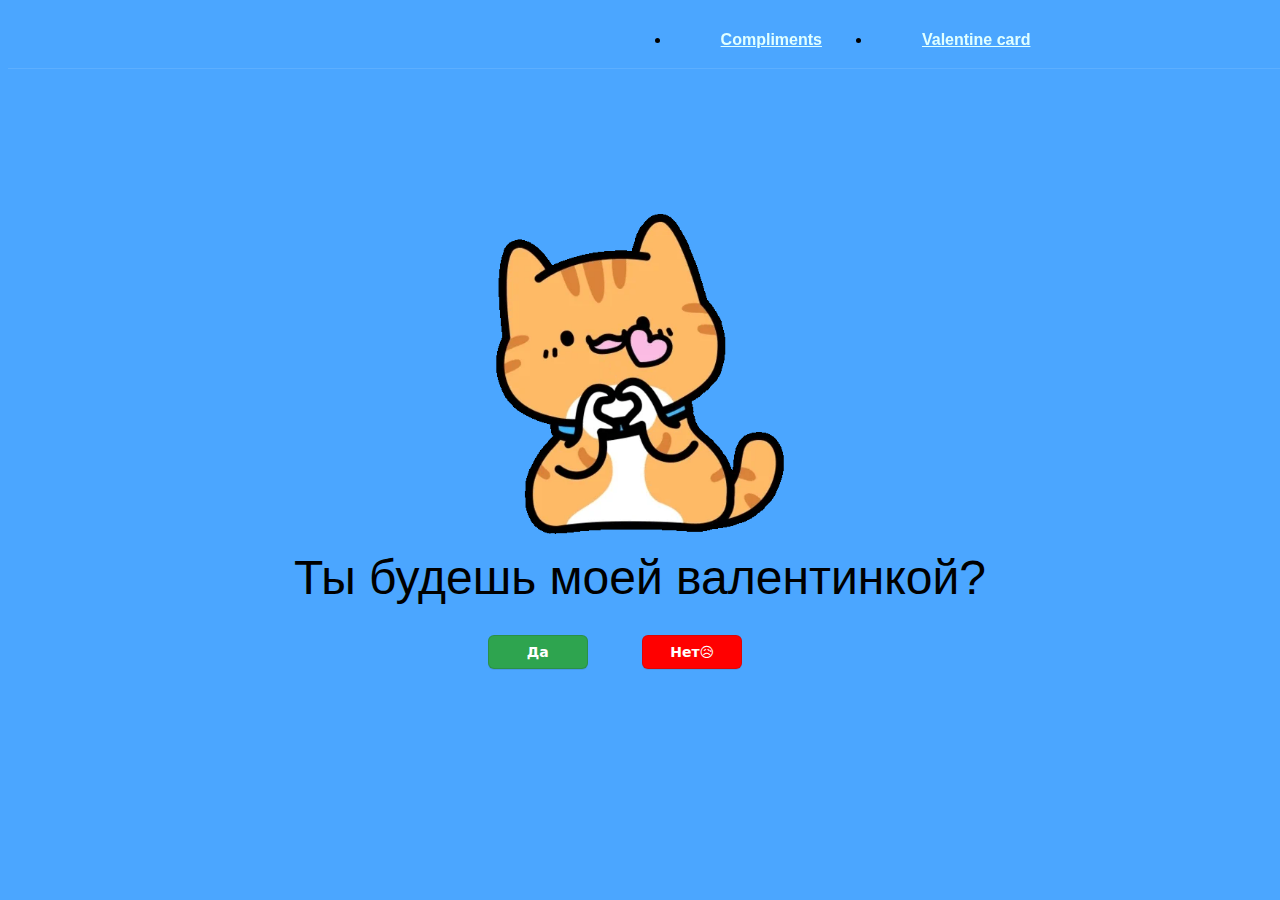
<file: card.html>
<!DOCTYPE html>
<html lang="en">
<head>
    <meta charset="UTF-8">
    <meta name="viewport" content="width=device-width, initial-scale=1">
    
	<meta charset="UTF-8">
	<meta name="viewport" content="width=device-width, initial-scale=1.0">
	<meta http-equiv="X-UA-Compatible" content="ie=edge">
	<title>For Sunshine</title>
	<!-- <link rel="stylesheet" href="static/css/font.css"> -->
	<link rel="stylesheet" href="static/css/style.min.css">

</head>
<body>
    <nav>
        <div class="logo">
        </div>
        <!--Navigation-->
        <ul class="menu">
          <li><a href="index.html">Compliments</a></li>
          <li><a href="card.html">Valentine card</a></li>
        </ul>
    </nav>

    <section class="card" id="second_section">
        <div class="container">
            <div class="card__wrapper">
				<img class="card__gif" id="image" src="static/video/cat3.webp" type="image/webp"></img>
				<div class="card__text" id="text">Ты будешь моей валентинкой?</div>
				<div class="card__buttons_wrappers" id="hide">
					<button class="button_yes" id="button_yes" onclick="hide()">Да</button>
					<button class="button_no" id="runaway-btn" onmouseover="runaway(this)">Нет😥</button>
				</div>
            </div>
        </div>
    </section>
	<script type="text/javascript" src="static/js/card.js"></script>
	<!-- <script src="https://cdnjs.cloudflare.com/ajax/libs/animejs/2.0.2/anime.js"></script> -->

</body>
</html>
</file>
<file: static/css/style.min.css>
*{font-family:"Museo Sans Cyrl",sans-serif}.container{max-width:950px;margin:0 auto}nav{display:inline-flex;justify-content:space-around;align-items:center;height:60px;position:fixed;width:100%;-webkit-backdrop-filter:blur(15px);border-bottom:1px solid rgba(255,255,255,.1);padding:0px;z-index:1}nav ul{display:flex}nav ul li a{height:40px;line-height:43px;margin:20px;padding:0px 30px;display:flex;font-size:1rem;font-weight:600;color:#e0ffff;transition:.1s}nav ul li a:hover{background:rgba(255,255,255,.1);border-radius:3px;color:#fff}.promo{min-height:650px}.promo video{position:absolute;top:0;left:0;width:100%;height:100%;object-fit:cover}.promo__terminal_wrapper{position:absolute;width:34%;top:30%;left:5%}.promo__terminal_wrapper .overlay{position:absolute;background-color:#fff;width:100%;height:100%;top:0;opacity:.3}.promo__terminal_wrapper .terminal{position:relative;display:inline-block;background:rgba(38,38,38,.8);width:100%;height:400px;border-radius:8px;box-shadow:0 1px 10px rgba(0,0,0,.55)}.promo__terminal_wrapper .terminal .title{position:relative;display:inline-block;color:rgba(255,255,255,.65);font-weight:400;letter-spacing:.06em;text-align:center;vertical-align:middle;top:.5px;left:-43px}.promo__terminal_wrapper .terminal .prompt{font-size:98%}.promo__terminal_wrapper .terminal .user{color:#ea7e7d;letter-spacing:.002em;padding-right:3px}.promo__terminal_wrapper .terminal .at{color:#e8d880;padding-right:2px}.promo__terminal_wrapper .terminal .path{color:#7ecdcb;letter-spacing:.002em;padding-right:2px}.promo__terminal_wrapper .terminal .caret{color:#50cd70}.promo__terminal_wrapper .terminal .typed{font-size:20px}.promo__terminal_wrapper .window-title{background:linear-gradient(top, #dedede, #c0c0c0);width:calc(100% - 16px);height:8%;text-align:center;border-top-left-radius:8px;border-top-right-radius:8px;padding:1px 8px}.promo__terminal_wrapper .window-title .win-buttons{position:relative;width:15%;left:-11px;float:left;margin:0}.promo__terminal_wrapper .window-title .button{display:inline-block;text-align:center;width:10px;height:10px;border:.5px solid;border-radius:100px;vertical-align:middle;margin:3px 2px 3px 0}.promo__terminal_wrapper .window-title #close{background:#e25544;border-color:#d84b3a}.promo__terminal_wrapper .window-title #min{background:#f5b640;border-color:#e0a12b}.promo__terminal_wrapper .window-title #max{background:#7cb058;border-color:#6fa44b}.promo__terminal_wrapper .message{position:relative;color:rgba(255,255,255,.75);font-family:"Source Code Pro",monospace;width:95%;margin:auto;padding:1.5vh 0 0;z-index:999}.promo__terminal_wrapper .message span{font-size:90%;font-weight:300;line-height:1.5;letter-spacing:.045em;margin-bottom:1em}.promo__terminal_wrapper .message span a{font-family:"Source Code Pro",monospace;border-bottom:1px dotted rgba(255,255,255,.75)}.promo__terminal_wrapper .message form input{width:95%;background:rgba(0,0,0,0);border:none;outline:none;caret-color:#50cd70}.promo__terminal_wrapper .message form input:focus{color:rgba(255,255,255,.75)}.promo__terminal_wrapper .message .typed-cursor{color:rgba(255,255,255,.9)}.promo__terminal_wrapper a{color:rgba(255,255,255,.7);text-decoration:none}.promo__terminal_wrapper a:hover{color:rgba(255,255,255,.9);border-bottom:1px dotted rgba(255,255,255,.9)}.promo__terminal_wrapper .send_wrapper{padding:200px 0px}.promo__terminal_wrapper .send_wrapper img{width:70px;height:70px}.promo__terminal_wrapper .send_wrapper button{border:none;cursor:pointer;appearance:none;background-color:inherit}.card{min-height:883px;background-color:rgba(30,144,255,.8);height:100%;position:absolute;top:0;left:0;width:100%}.card .container{padding:200px}.card__wrapper{display:flex;flex-direction:column;margin:0 auto;align-items:center;height:100%}.card .card__gif{width:350px;height:350px}.card__text{display:block;margin:0 auto;font-size:3rem}.card__buttons_wrappers{margin:30px auto}.card .button_yes,.card .button_no{appearance:none;background-color:#2ea44f;border:1px solid rgba(27,31,35,.15);border-radius:6px;box-shadow:rgba(27,31,35,.1) 0 1px 0;box-sizing:border-box;color:#fff;cursor:pointer;display:inline-block;width:100px;font-family:-apple-system,system-ui,"Segoe UI",Helvetica,Arial,sans-serif,"Apple Color Emoji","Segoe UI Emoji";font-size:14px;font-weight:600;line-height:20px;padding:6px 16px;margin-right:50px;position:relative;text-align:center;text-decoration:none;user-select:none;-webkit-user-select:none;touch-action:manipulation;vertical-align:middle;white-space:nowrap}.card .button_yes :focus:not(:focus-visible):not(.focus-visible),.card .button_no :focus:not(:focus-visible):not(.focus-visible){box-shadow:none;outline:none}.card .button_yes :hover,.card .button_no :hover{background-color:#2c974b}.card .button_yes :focus,.card .button_no :focus{box-shadow:rgba(46,164,79,.4) 0 0 0 3px;outline:none}.card .button_yes :disabled,.card .button_no :disabled{background-color:#94d3a2;border-color:rgba(27,31,35,.1);color:rgba(255,255,255,.8);cursor:default}.card .button_yes :active,.card .button_no :active{background-color:#298e46;box-shadow:rgba(20,70,32,.2) 0 1px 0 inset}.card .button_no{background-color:red}
</file>
